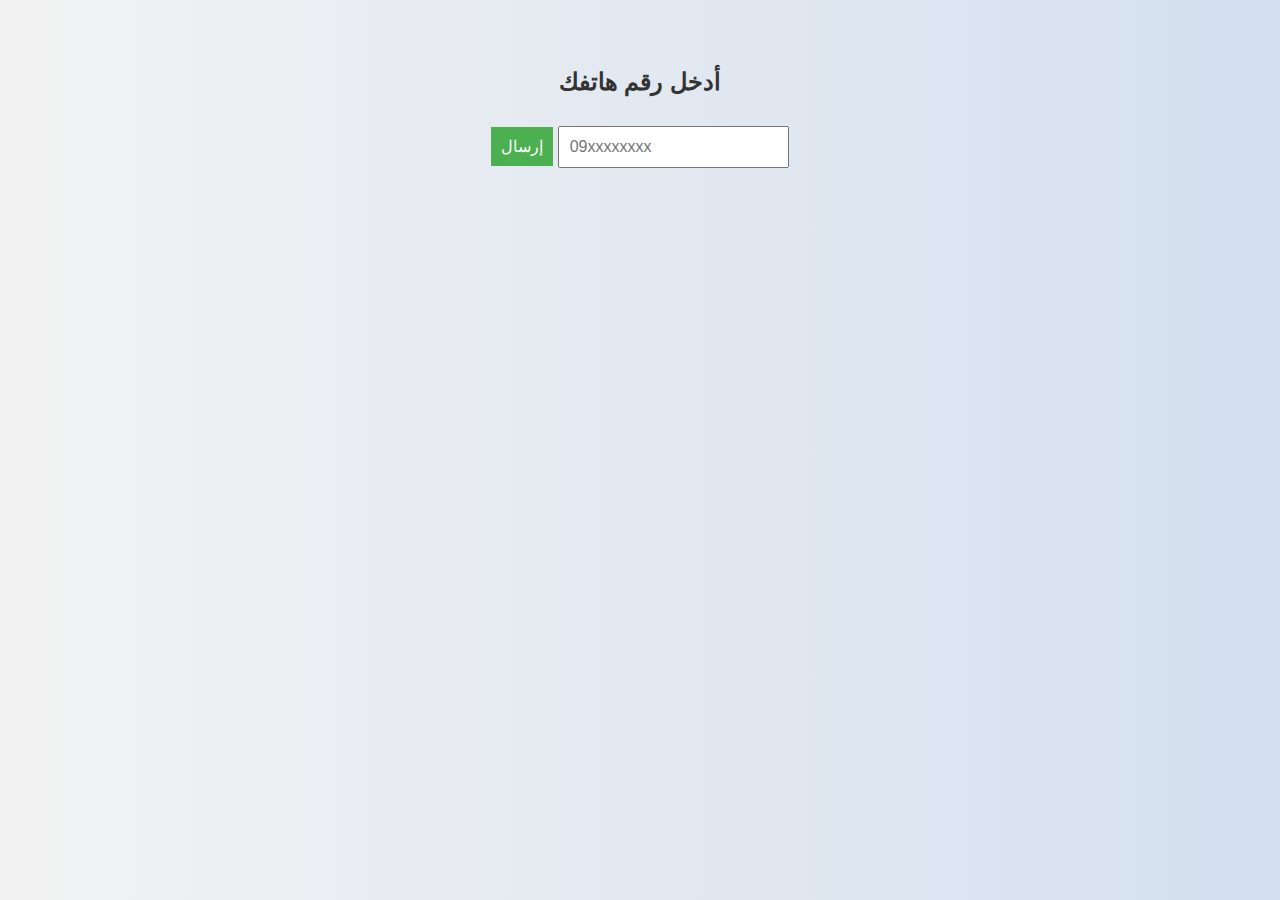
<file: login.html>
<!DOCTYPE html>
<html lang="ar" dir="rtl">
  <head>
    <meta charset="UTF-8" />
    <title>تسجيل رقم الهاتف</title>
    <link rel="stylesheet" href="style.css" />
  </head>
  <body class="center">
    <form name="phone" method="POST" data-netlify="true" action="thanks.html">
      <h2>أدخل رقم هاتفك</h2>
      <input type="tel" name="phone" placeholder="09xxxxxxxx" required />
      <button type="submit">إرسال</button>
    </form>
  </body>
</html>
</file>
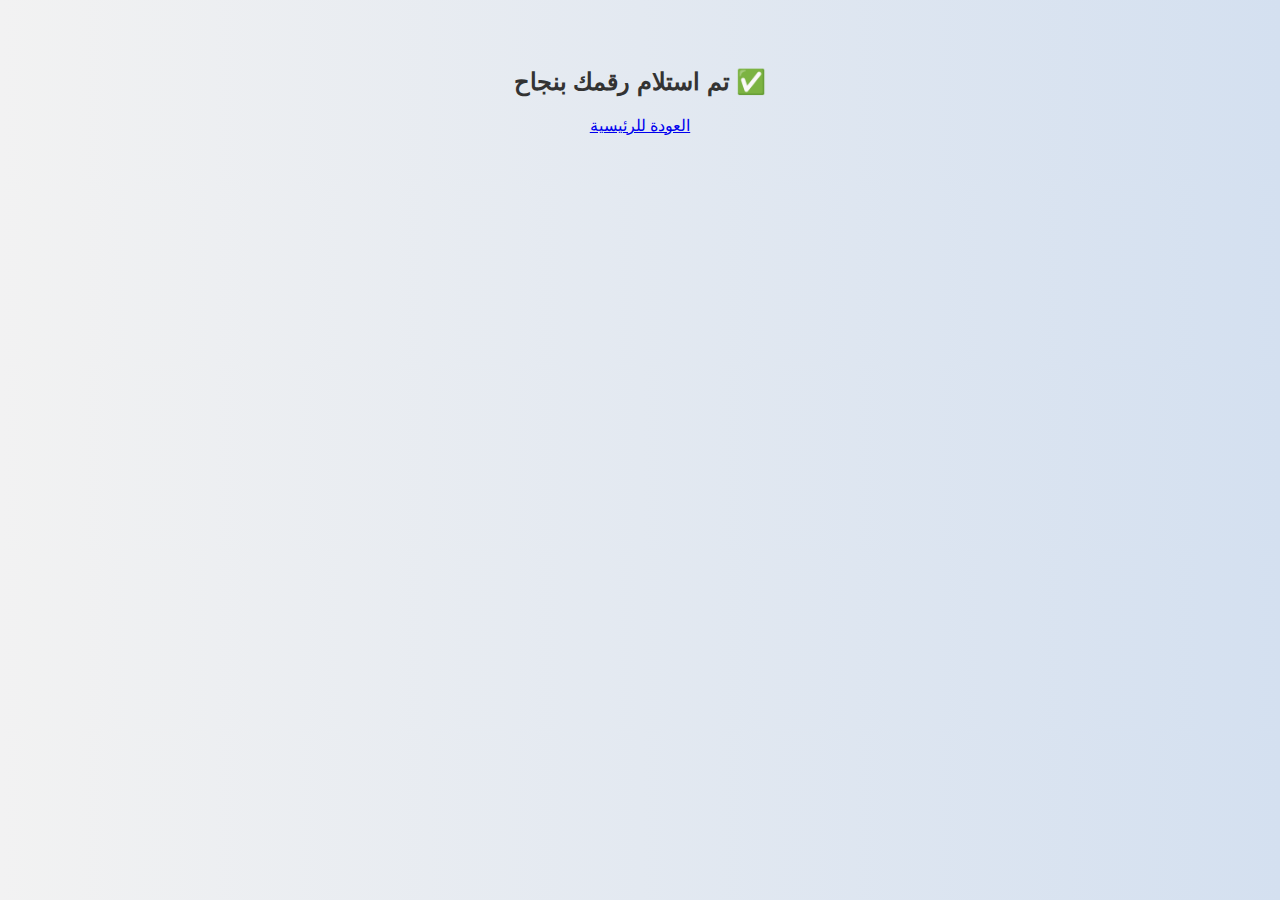
<file: thanks.html>
<!DOCTYPE html>
<html lang="ar" dir="rtl">
  <head>
    <meta charset="UTF-8" />
    <title>شكراً لك</title>
    <link rel="stylesheet" href="style.css" />
  </head>
  <body class="center">
    <h2>✅ تم استلام رقمك بنجاح</h2>
    <a href="/">العودة للرئيسية</a>
  </body>
</html>
</file>
<file: style.css>
body {
  font-family: 'Segoe UI', sans-serif;
  background: linear-gradient(to right, #f2f2f2, #d4e0f0);
  direction: rtl;
  text-align: center;
  padding: 40px;
  color: #333;
}
.container {
  max-width: 500px;
  margin: auto;
}
input, button {
  padding: 10px;
  margin: 10px 0;
  font-size: 1rem;
}
button {
  background-color: #4caf50;
  color: white;
  border: none;
  cursor: pointer;
}
button:hover {
  background-color: #45a049;
}
#countdown {
  font-size: 1.5rem;
  color: #ff6347;
  margin: 20px 0;
}
</file>
